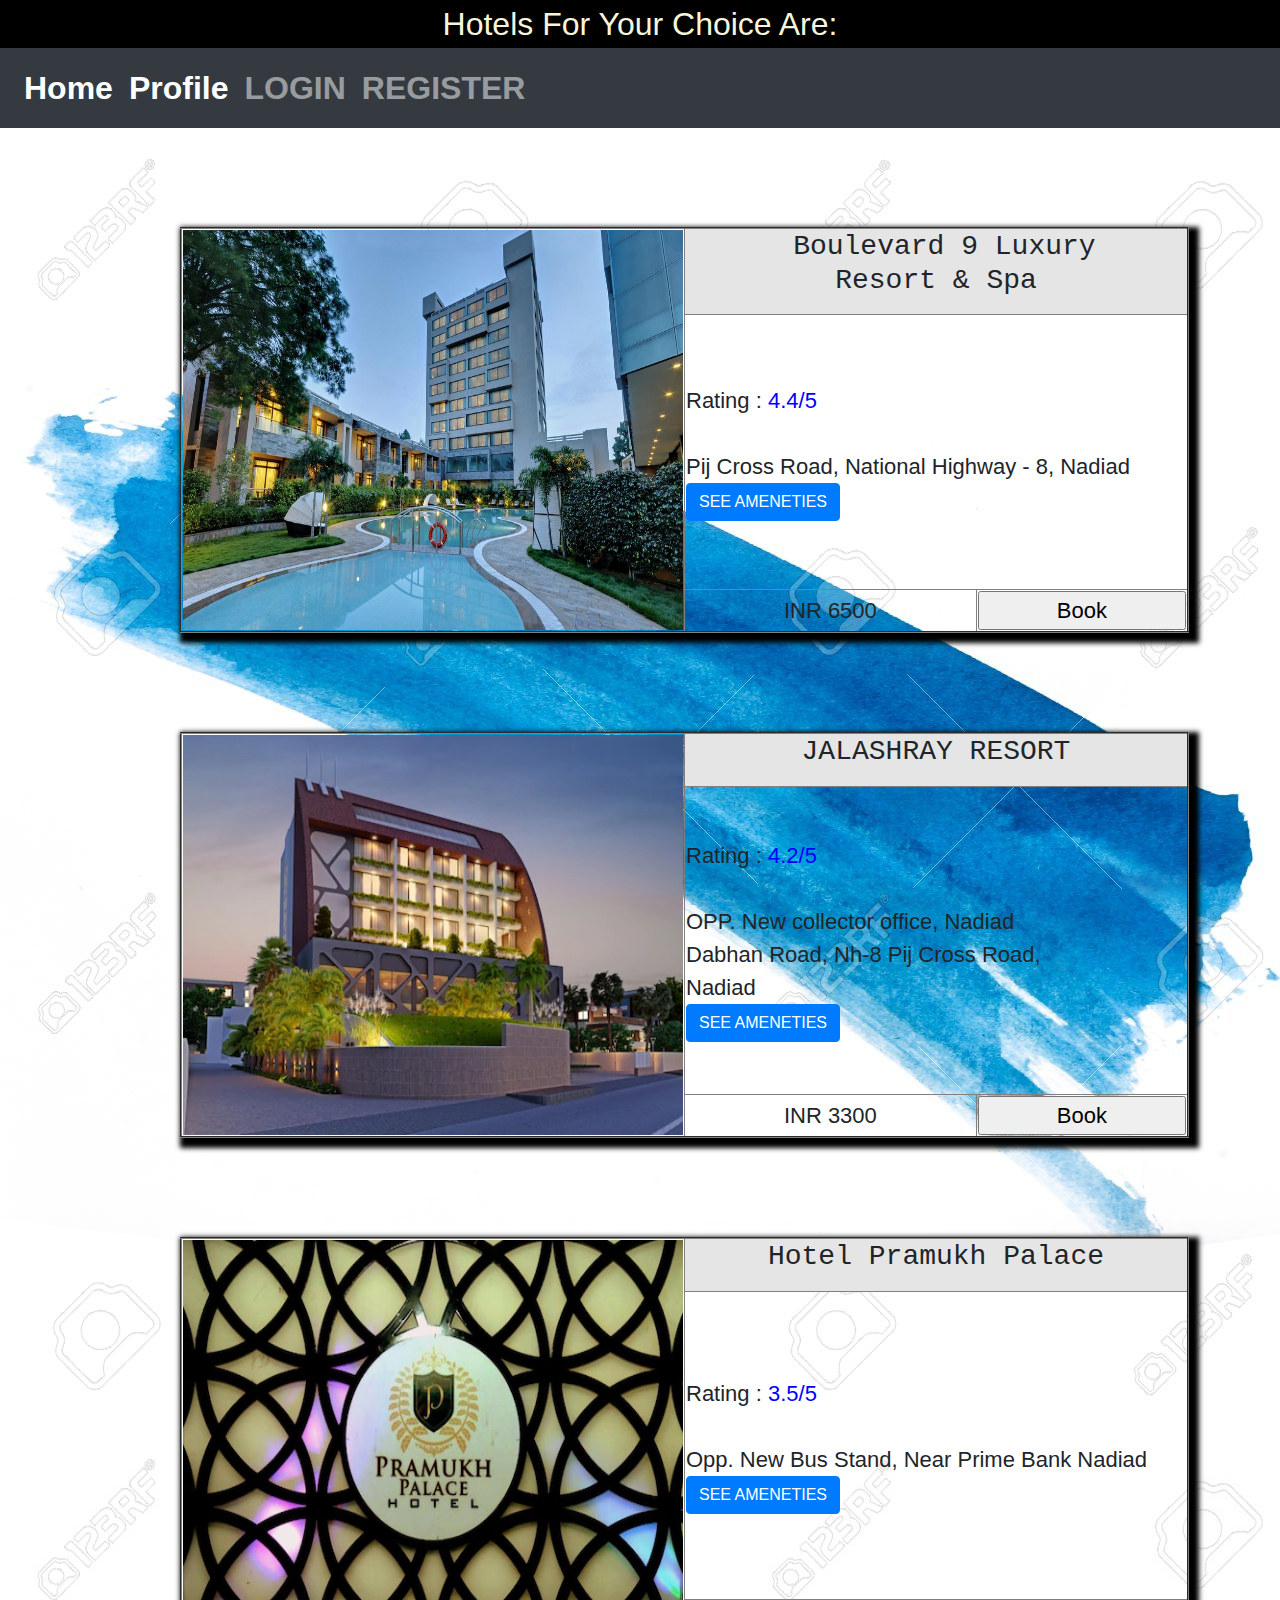
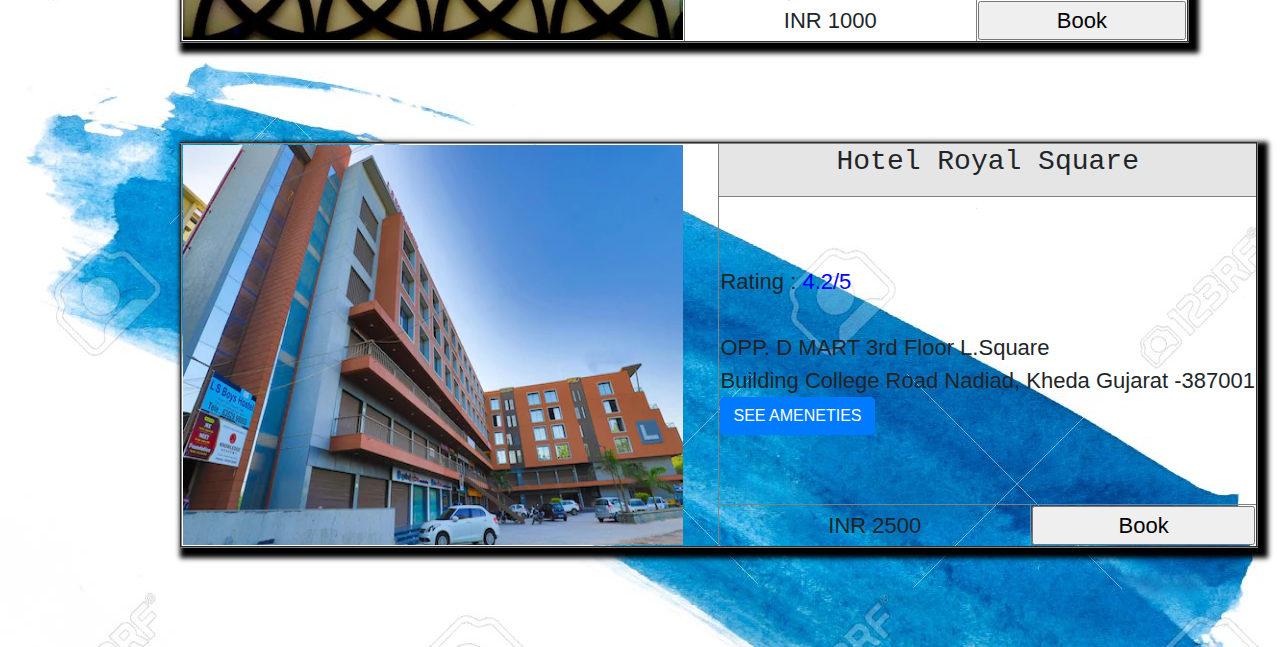
<file: main.html>
<!DOCTYPE html>
<html>

<head>
	<title>Welcome</title>
	<link rel="stylesheet" href="https://maxcdn.bootstrapcdn.com/bootstrap/4.5.2/css/bootstrap.min.css">
  <script src="https://ajax.googleapis.com/ajax/libs/jquery/3.5.1/jquery.min.js"></script>
  <script src="https://maxcdn.bootstrapcdn.com/bootstrap/4.5.2/js/bootstrap.min.js"></script>
	<link rel="stylesheet" href="./css/main.css">
</head>

<body>

	<div style="background-color: black;color: beige;text-align: center;font-size: xx-large;">
		Hotels For Your Choice Are:
	</div>
	
	<nav class="navbar navbar-expand-sm bg-dark navbar-dark">
		<ul class="navbar-nav">
		  <li class="nav-item active">
			<a class="nav-link" href="./main.html" style="font-size: xx-large;font-weight: bold;">Home</a>
		  </li>
		  <li class="nav-item active">
			<a class="nav-link" href="./profile.html" style="font-size: xx-large;font-weight: bold;">Profile</a>
		  </li>
		  <li class="nav-item">
			<a class="nav-link" href="./index.html" style="font-size: xx-large;font-weight: bold;">LOGIN</a>
		  </li>
		  <li class="nav-item">
			<a class="nav-link" href="./registration.html" style="font-size: xx-large;font-weight: bold;">REGISTER</a>
		  </li>
		</ul>
	  </nav>
	  

	
	<div class="main">
		<br><br><br>
		<table align="center" border="2">
			<tr>
				<td rowspan="4" width="50%"> <img src="images/boulevard.jpg" style="width: 500px;height:400px;"></td>
				<td colspan="2" bgcolor="#e5e5e5" align="center">
					<h2>
						<pre> Boulevard 9 Luxury<br> Resort & Spa </pre>
						<h2>
				</td>
			</tr>
			<tr>
				<td colspan="2" rowspan="2">
					Rating : <font color="blue">4.4/5</font><br><br>
					Pij Cross Road, 
					National Highway - 8, 
					Nadiad<br>
					<button type="button" class="btn btn-primary" data-toggle="modal" data-target="#myModal">
						SEE AMENETIES
					  </button>
					<div class="modal" id="myModal">
						<div class="modal-dialog">
						  <div class="modal-content">
						  
							<!-- Modal Header -->
							<div class="modal-header">
							  <h4 class="modal-title">Basic Amenities</h4>
							  <button type="button" class="close" data-dismiss="modal">&times;</button>
							</div>
							
							<!-- Modal body -->
							<div class="modal-body">
								<ul>
									<li>Swiming Poll</li>
									<li>Parking</li>
									<li>House Keeping</li>
									<li>Luxurious Business Stays</li>
								</ul>
							</div>
							
							<!-- Modal footer -->
							<div class="modal-footer">
							  <button type="button" class="btn btn-danger" data-dismiss="modal">Close</button>
							</div>
							
						  </div>
						</div>
					  </div>
					
				</td>
			</tr>
			<tr></tr>
			<tr>
				<td style="text-align: center;"> INR 6500 </td>
				<td> <a href="bookroom.html"> <input type=submit value="Book" style="width:100%"> </a> </td>
			</tr>
		</table>


		<br><br><br>
		<table align="center" border="2">
			<tr>
				<td rowspan="4" width="50%"> <img src="images/jala.jpg" style="width: 500px;height:400px;"></td>
				<td colspan="2" bgcolor="#e5e5e5" align="center">
					<h2>
						<pre> JALASHRAY RESORT </pre>
					</h2>
				</td>
			</tr>
			<tr>
				<td colspan="2" rowspan="2">
					Rating : <font color="blue">4.2/5</font><br><br>
					OPP. New collector office, 
					Nadiad <br>Dabhan Road, 
					Nh-8 Pij Cross Road,<br> 
					Nadiad<br>
					<button type="button" class="btn btn-primary" data-toggle="modal" data-target="#myModal">
						SEE AMENETIES
					  </button>
					<div class="modal" id="myModal">
						<div class="modal-dialog">
						  <div class="modal-content">
						  
							<!-- Modal Header -->
							<div class="modal-header">
							  <h4 class="modal-title">Basic Amenities</h4>
							  <button type="button" class="close" data-dismiss="modal">&times;</button>
							</div>
							
							<!-- Modal body -->
							<div class="modal-body">
								<ul>
									<li>Swiming Poll</li>
									<li>Parking</li>
									<li>Free Wifi</li>
									<li>Restaurant</li>
								</ul>
							</div>
							
							<!-- Modal footer -->
							<div class="modal-footer">
							  <button type="button" class="btn btn-danger" data-dismiss="modal">Close</button>
							</div>
							
						  </div>
						</div>
					  </div>
					
				</td>
			</tr>
			<tr></tr>
			<tr>
				<td style="text-align: center;"> INR 3300 </td>
				<td> <a href="bookroom.html"> <input type=submit value="Book" style="width:100%"> </a> </td>
			</tr>
		</table>


		<br><br><br>
		<table align="center" border="2">
			<tr>
				<td rowspan="4" width="50%"> <img src="images/pramukh.jpg" style="width: 500px;height:400px;"></td>
				<td colspan="2" bgcolor="#e5e5e5" align="center">
					<h2>
						<pre> Hotel Pramukh Palace </pre>
					</h2>
				</td>
			</tr>
			<tr>
				<td colspan="2" rowspan="2">
					Rating : <font color="blue">3.5/5</font><br><br>
					Opp. New Bus Stand, 
					Near Prime Bank
					Nadiad<br>
					<button type="button" class="btn btn-primary" data-toggle="modal" data-target="#myModal">
						SEE AMENETIES
					  </button>
					<div class="modal" id="myModal">
						<div class="modal-dialog">
						  <div class="modal-content">
						  
							<!-- Modal Header -->
							<div class="modal-header">
							  <h4 class="modal-title">Basic Amenities</h4>
							  <button type="button" class="close" data-dismiss="modal">&times;</button>
							</div>
							
							<!-- Modal body -->
							<div class="modal-body">
								<ul>						
									<li>Room Service</li>
									<li>Power Backup</li>
									<li>Parking</li>
									<li>Free Wifi</li>
								</ul>
							</div>
							
							<!-- Modal footer -->
							<div class="modal-footer">
							  <button type="button" class="btn btn-danger" data-dismiss="modal">Close</button>
							</div>
							
						  </div>
						</div>
					  </div>
					
				</td>
			</tr>
			<tr></tr>
			<tr>
				<td style="text-align: center;"> INR 1000 </td>
				<td> <a href="bookroom.html"> <input type=submit value="Book" style="width:100%"> </a> </td>
			</tr>
		</table>

		<br><br><br>
		<table align="center" border="2">
			<tr>
				<td rowspan="4" width="50%"> <img src="images/royal.jpg" style="width: 500px;height:400px;"></td>
				<td colspan="2" bgcolor="#e5e5e5" align="center">
					<h2>
						<pre> Hotel Royal Square </pre>
					</h2>
				</td>
			</tr>
			<tr>
				<td colspan="2" rowspan="2">
					Rating : <font color="blue">4.2/5</font><br><br>
					OPP. D MART 3rd Floor 
					L.Square <br>Building College Road Nadiad,
					Kheda Gujarat -387001<br>
					<button type="button" class="btn btn-primary" data-toggle="modal" data-target="#myModal">
						SEE AMENETIES
					  </button>
					<div class="modal" id="myModal">
						<div class="modal-dialog">
						  <div class="modal-content">
						  
							<!-- Modal Header -->
							<div class="modal-header">
							  <h4 class="modal-title">Basic Amenities</h4>
							  <button type="button" class="close" data-dismiss="modal">&times;</button>
							</div>
							
							<!-- Modal body -->
							<div class="modal-body">
								<ul>
									<li>Free Wi-Fi</li>
									<li>Conference Room</li>
									<li>Parking</li>
									<li>Restaurant</li>
								</ul>
							</div>
							
							<!-- Modal footer -->
							<div class="modal-footer">
							  <button type="button" class="btn btn-danger" data-dismiss="modal">Close</button>
							</div>
							
						  </div>
						</div>
					  </div>
					
				</td>
			</tr>
			<tr></tr>
			<tr>
				<td style="text-align: center;"> INR 2500 </td>
				<td> <a href="bookroom.html"> <input type=submit value="Book" style="width:100%"> </a> </td>
			</tr>
		</table>
		<br><br><br>
	</div>

</body>

</html>
</file>
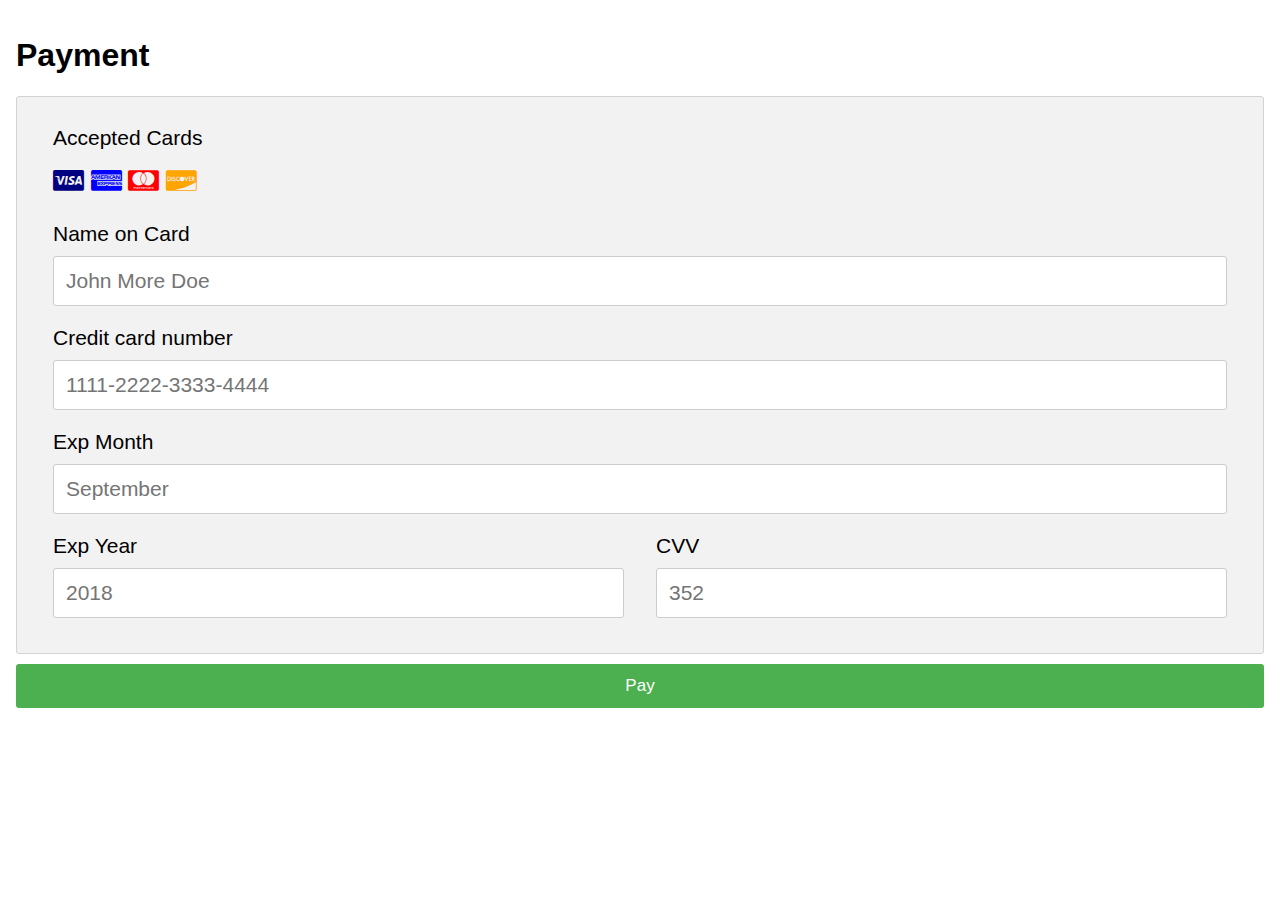
<file: payment.html>
<!DOCTYPE html>
<html>
    <head>
        <meta name="viewport" content="width=device-width, initial-scale=1">
        <link rel="stylesheet" href="https://cdnjs.cloudflare.com/ajax/libs/font-awesome/4.7.0/css/font-awesome.min.css">
        <link rel="stylesheet" href="./css/payment.css">
    </head>
    <body>
        <h1 style="font-size: 32px;">Payment</h1>
        <div class="row">
            <div class="col-75">
                <div class="container">
                    <form action="/action_page.php">
                        <div class="col-50"> <br>

                            <label for="fname">Accepted Cards</label>
                            <div class="icon-container">
                                <i class="fa fa-cc-visa" style="color:navy;"></i>
                                <i class="fa fa-cc-amex" style="color:blue;"></i>
                                <i class="fa fa-cc-mastercard" style="color:red;"></i>
                                <i class="fa fa-cc-discover" style="color:orange;"></i>
                            </div>

                            <label for="cname">Name on Card</label>
                            <input type="text" id="cname" name="cardname" placeholder="John More Doe">
                            <label for="ccnum">Credit card number</label>
                            <input type="text" id="ccnum" name="cardnumber" placeholder="1111-2222-3333-4444">
                            <label for="expmonth">Exp Month</label>
                            <input type="text" id="expmonth" name="expmonth" placeholder="September">
                            
                            <div class="row">
                                <div class="col-50">
                                    <label for="expyear">Exp Year</label>
                                    <input type="text" id="expyear" name="expyear" placeholder="2018">
                                </div>
                            <div class="col-50">
                                <label for="cvv">CVV</label>
                                <input type="text" id="cvv" name="cvv" placeholder="352">
                            </div>
                            </div>
                        </div>
                    </div>
                    <input type="submit" value="Pay" class="btn">
                </form>
            </div>
        </div>
    </div>
</body>
</html>
</file>
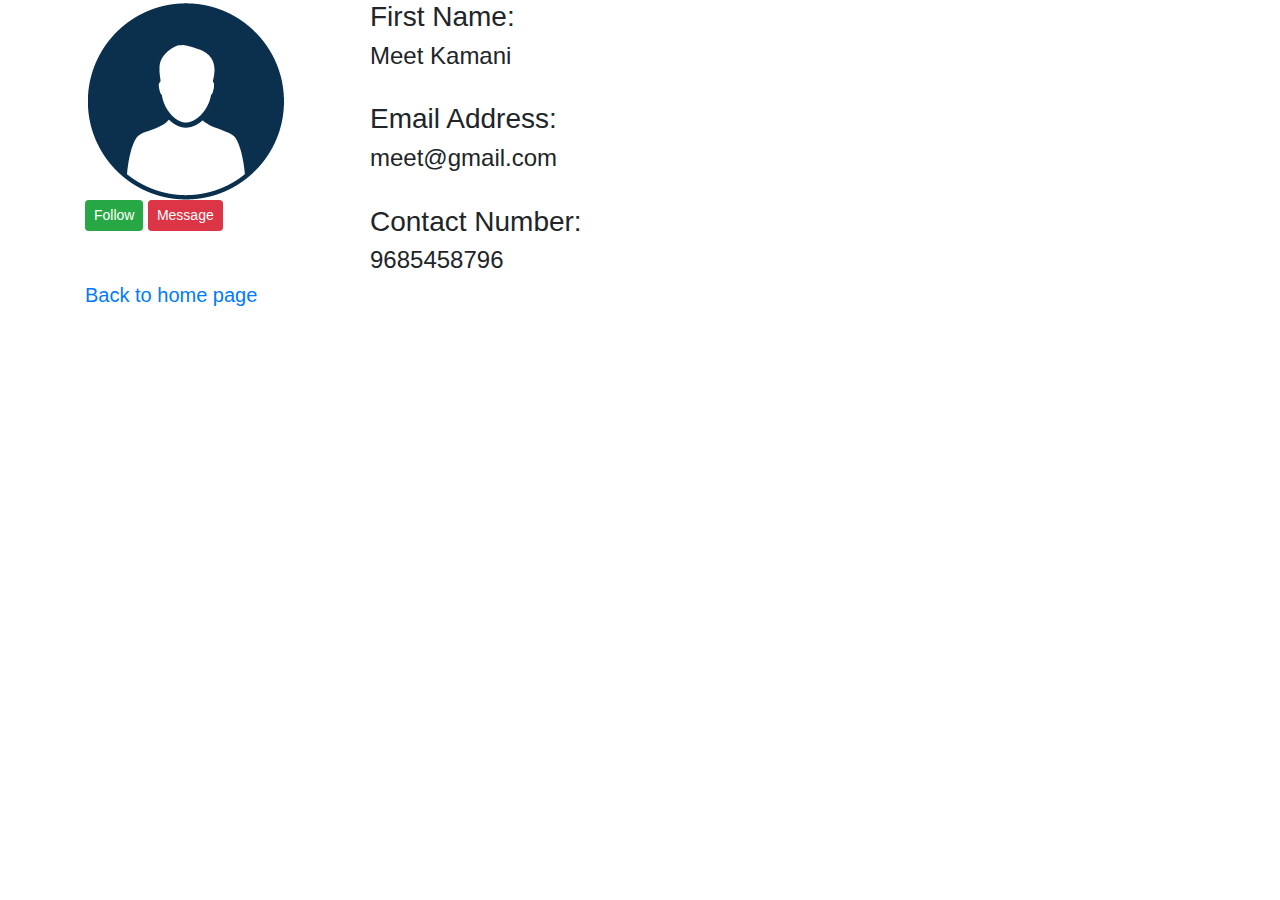
<file: profile.html>
<!DOCTYPE html>
<html lang="en">
  <head>
    <meta charset="UTF-8" />
    <meta name="viewport" content="width=device-width, initial-scale=1.0" />
    <title>Document</title>

    <link
      rel="stylesheet"
      href="https://maxcdn.bootstrapcdn.com/bootstrap/4.0.0/css/bootstrap.min.css"
      integrity="sha384-Gn5384xqQ1aoWXA+058RXPxPg6fy4IWvTNh0E263XmFcJlSAwiGgFAW/dAiS6JXm"
      crossorigin="anonymous"
    />
  </head>
  <body>
    <div class="container">
      <div class="row profile">
        <div class="col-md-3">
          <div class="profile-sidebar">
            <!-- SIDEBAR USERPIC -->
            <div class="profile-userpic">
              <img
                src="[data-uri]"
                class="img-responsive"
                alt=""
              />
            </div>
            <!-- END SIDEBAR USERPIC -->
            <!-- SIDEBAR BUTTONS -->
            <div class="profile-userbuttons">
              <button type="button" class="btn btn-success btn-sm">
                Follow
              </button>
              <button type="button" class="btn btn-danger btn-sm">
                Message
              </button>
            </div>
            <!-- END SIDEBAR BUTTONS -->
          </div>
        </div>
        <div class="col-md-9">
          <div class="profile-content">
            <h3>First Name:</h3>
            <h4>Meet Kamani</h4>
            <br />
            <h3>Email Address:</h3>
            <h4>meet@gmail.com</h4>
            <br />
            <h3>Contact Number:</h3>
            <h4>9685458796</h4>
          </div>
        </div>
      </div>

      <h5><a href="./main.html">Back to home page</a></h5>
    </div>

    <script
      src="https://code.jquery.com/jquery-3.2.1.slim.min.js"
      integrity="sha384-KJ3o2DKtIkvYIK3UENzmM7KCkRr/rE9/Qpg6aAZGJwFDMVNA/GpGFF93hXpG5KkN"
      crossorigin="anonymous"
    ></script>
    <script
      src="https://cdnjs.cloudflare.com/ajax/libs/popper.js/1.12.9/umd/popper.min.js"
      integrity="sha384-ApNbgh9B+Y1QKtv3Rn7W3mgPxhU9K/ScQsAP7hUibX39j7fakFPskvXusvfa0b4Q"
      crossorigin="anonymous"
    ></script>
    <script
      src="https://maxcdn.bootstrapcdn.com/bootstrap/4.0.0/js/bootstrap.min.js"
      integrity="sha384-JZR6Spejh4U02d8jOt6vLEHfe/JQGiRRSQQxSfFWpi1MquVdAyjUar5+76PVCmYl"
      crossorigin="anonymous"
    ></script>
  </body>
</html>
</file>
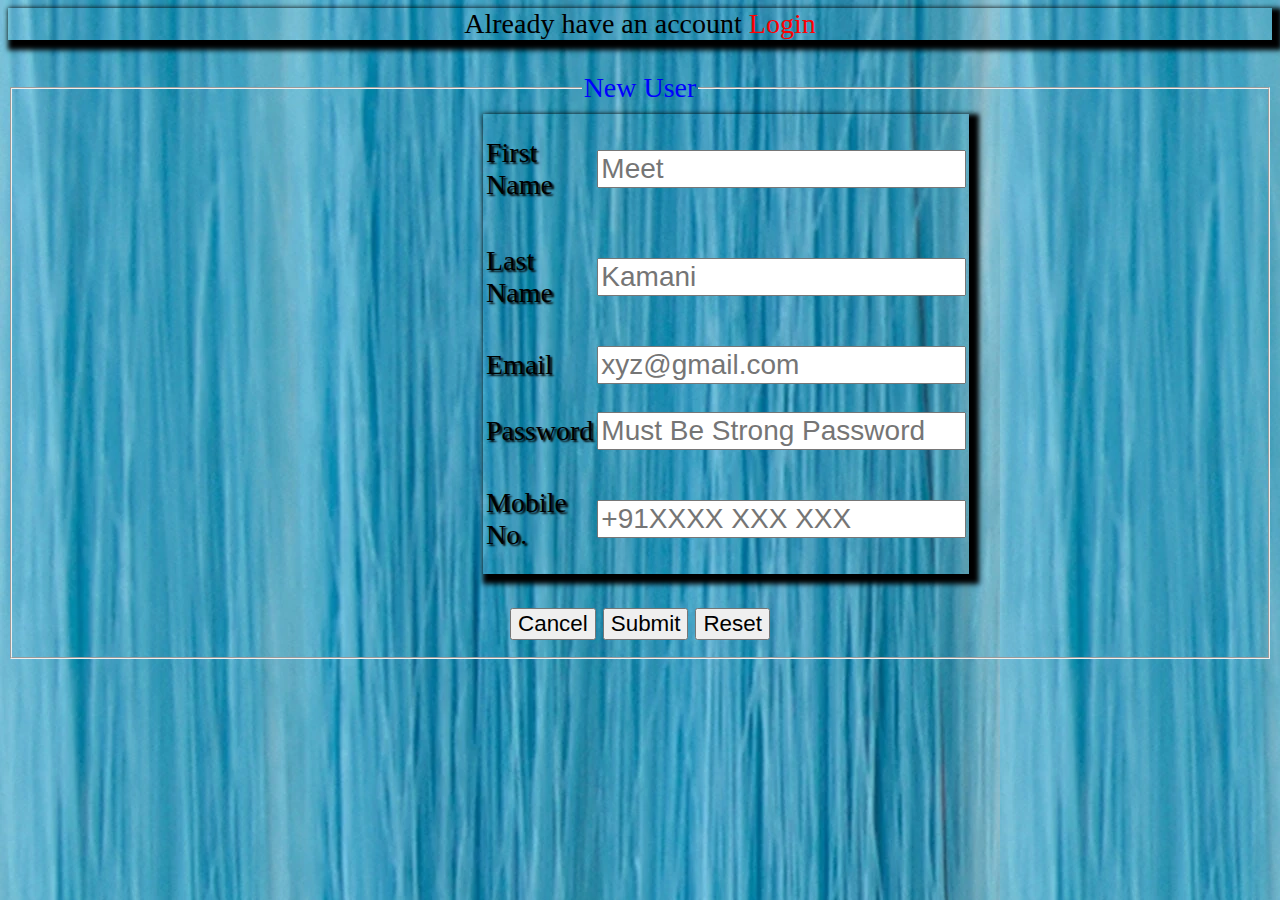
<file: registration.html>
<!DOCTYPE html>
<html>

<head>
	<title> Registration </title>
	<link rel="stylesheet" href="./css/registeration.css">
</head>

<body>


	<div class="head">
		Already have an account
		<a href="index.html" title="Login"> Login </a>
	</div>
	<br>
	<div class="tab">
		<form action="./index.html" id="myform">
			<fieldset>
				<legend align="center" style="color: blue;">New User</legend>
				<table style="text-align: left;">
					<tr>
						<td> First Name </td>
						<td> <input type="text" name="name" placeholder="Meet"> </td>
					</tr>
					<tr>
						<td> Last Name </td>
						<td> <input type="text" name="lname" placeholder="Kamani"> </td>
					</tr>
					<tr>
						<td> Email </td>
						<td> <input type="email" name="email" placeholder="xyz@gmail.com"> </td>
					</tr>
					<tr>
						<td> Password </td>
						<td> <input type="password" name="pwd" placeholder="Must Be Strong Password"> </td>
					</tr>
					<tr>
						<td> Mobile No. </td>
						<td> <input type="tel" name="phn" placeholder="+91XXXX XXX XXX" > </td>
					</tr>
				</table>
				<br>
				<center>
					<input type="button" value="Cancel" onclick="index.html" style="font-size: 80%">
					<input type="submit" value="Submit" onclick="validate()" style="font-size: 80%">
					<input type="reset" value="Reset" style="font-size: 80%">
				</center>
				<script>
					var formx = document.getElementById("myform");
					document.getElementById("myform").addEventListener("submit", function (event) {
						console.log("IN Listener");
						event.preventDefault()
					});

					function validate() {
						var nm = document.getElementsByName("name")[0].value;
						var pwd = document.getElementsByName("pwd")[0].value;
						var phn = document.getElementsByName("phn")[0].value;
						var eml = document.getElementsByName("email")[0].value;
						var patt = /^\d{10}$/;
						var chkphn = patt.test(phn);
						console.log(chkphn);
						console.log("In func");
						if (nm == "") {
							alert("NAME is Required");
						}
						else if (pwd == "") {
							alert("Password is Required");
						}
						else if (eml == "") {
							alert("Email is Required");
						}
						else if (phn == "") {
							alert("Phone Number is Required");
						}
						else if (chkphn == false) {
							alert("Phone Number Of Ten Digits");
						}
						else {
							window.location.href = "./index.html";
						}

					}
				</script>
			</fieldset>
	</div>

	</form>
</body>

</html>
</file>
<file: css/main.css>
* {
    margin: 0;
}

.head {
    font-size: 30px;
    height: 40px;
    padding-top: 20px;
    padding-bottom: 20px;
    text-align: center;
    color: rgb(184, 143, 91);
    text-shadow: 2px 2px 2px white;
    background-color: black;
    background-image: linear-gradient(90deg,white,black,white);
}
.main{
    font-size: 22px;
    background-image: url("../images/syth.jpg");
}
.main table{
    font-size: 22px;
    margin-left: 180px;
    box-shadow: 5px 5px 5px 5px black;
}
</file>
<file: css/payment.css>
body {
    font-family: Arial;
    font-size: 17px;
    padding: 8px;
    }
    * {
    box-sizing: border-box;
    font-size: 21px;
    }
    .row {
    display: -ms-flexbox; /* IE10 */
    display: flex;
    -ms-flex-wrap: wrap; /* IE10 */
    flex-wrap: wrap;
    margin: 0 -16px;
    }
    .col-25 {
    -ms-flex: 25%; /* IE10 */
    flex: 25%;
    }
    .col-50 {
    -ms-flex: 50%; /* IE10 */
    flex: 50%;
    }
    .col-75 {
    -ms-flex: 75%; /* IE10 */
    flex: 75%;
    }
    .col-25,
    .col-50,
    .col-75 {
    padding: 0 16px;
    }
    .container {
    background-color: #f2f2f2;
    padding: 5px 20px 15px 20px;
    border: 1px solid lightgrey;
    border-radius: 3px;
    }
    input[type=text] {
    width: 100%;
    margin-bottom: 20px;
    padding: 12px;
    border: 1px solid #ccc;
    border-radius: 3px;
    }
    label {
    margin-bottom: 10px;
    display: block;
    }
    .icon-container {
    margin-bottom: 20px;
    padding: 7px 0;
    font-size: 24px;
    }
    .btn {
    background-color: #4CAF50;
    color: white;
    padding: 12px;
    margin: 10px 0;
    border: none;
    width: 100%;
    border-radius: 3px;
    cursor: pointer;
    font-size: 17px;
    }
    .btn:hover {
    background-color: #45a049;
    }
    a {
    color: #2196F3;
    }
    hr {
    border: 1px solid lightgrey;
    }
    span.price {
    float: right;
    color: grey;
    }
    /* Responsive layout - when the screen is less than 800px wide, make the two columns stack on top of each other instead of next to each other (also change the direction - make the "cart" column go on top) */
    @media (max-width: 800px) {
    .row {
    flex-direction: column-reverse;
    }
    .col-25 {
    margin-bottom: 20px;
    }
</file>
<file: css/registeration.css>
* {
    font-size: 21pt;
}
.head{
    box-shadow: 5px 5px 5px 5px black;
    text-align: center;
}
.head a:link,a:visited{
    color: red; 
    text-decoration: none;
}
.head a:link:hover,a:active{
    color: rgb(111, 230, 31);
}
body{
    background-image: url("../images/registr.jpg");
}
.tab table{
    text-shadow:2px 2px 2px black;
    color: black;
    width: 350px;
    height: 460px;
    margin-left: 450px;
    box-shadow: 5px 5px 5px 5px black;
}
</file>
